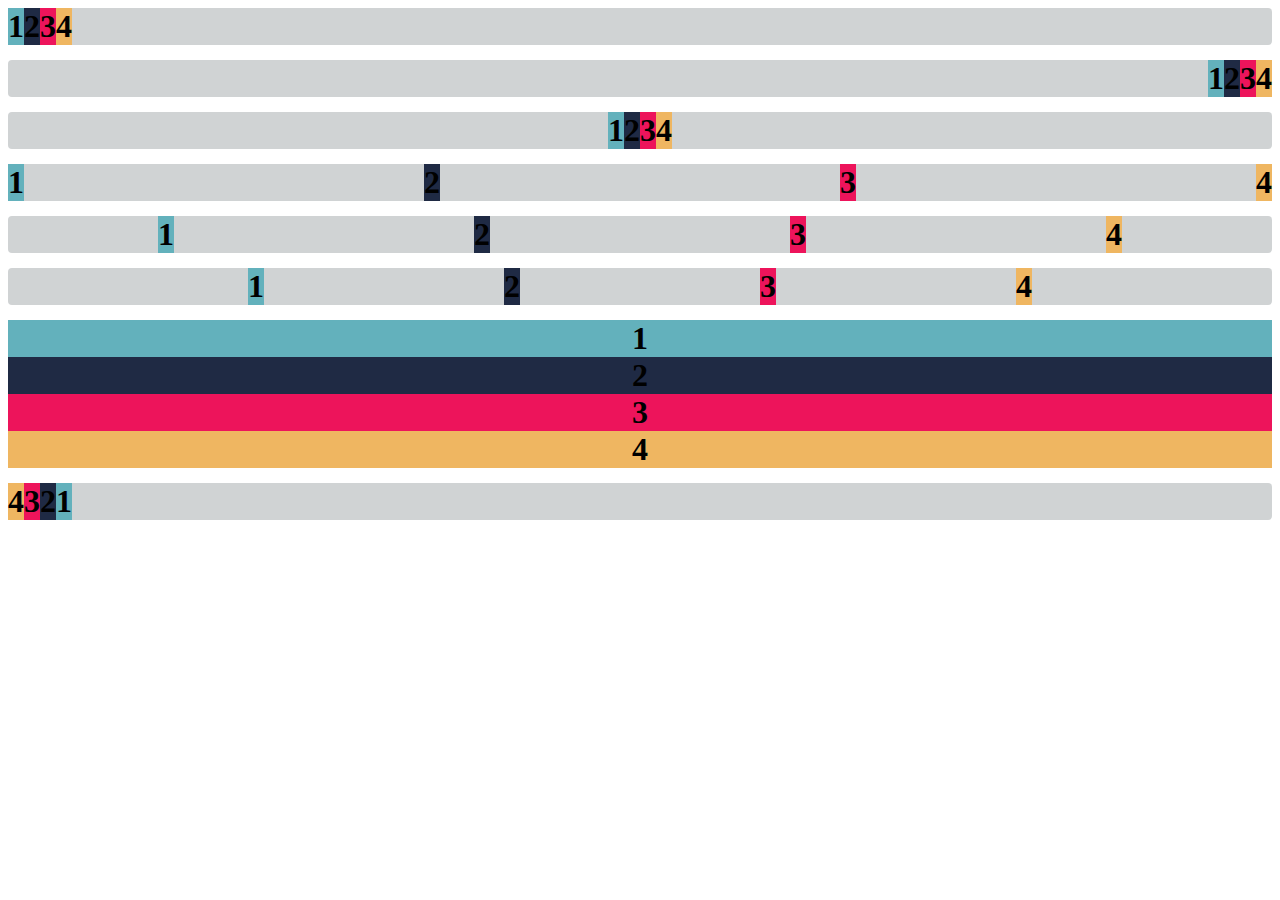
<file: Calculadora/index.html>
<!DOCTYPE html>
<html lang="en">

<head>
    <meta charset="UTF-8">
    <meta http-equiv="X-UA-Compatible" content="IE=edge">
    <meta name="viewport" content="width=device-width, initial-scale=1.0">
    <title>Flex-box</title>
    <link rel="stylesheet" href="estilo.css">
</head>

<body>

    <div class="base container1">
        <div class="flex-item box1"><h1>1</h1></div>
        <div class="flex-item box2"><h1>2</h1></div>
        <div class="flex-item box3"><h1>3</h1></div>
        <div class="flex-item box4"><h1>4</h1></div>
    </div>
    <div class="base container2">
        <div class="flex-item box1"><h1>1</h1></div>
        <div class="flex-item box2"><h1>2</h1></div>
        <div class="flex-item box3"><h1>3</h1></div>
        <div class="flex-item box4"><h1>4</h1></div>
    </div>
    <div class="base container3">
        <div class="flex-item box1"><h1>1</h1></div>
        <div class="flex-item box2"><h1>2</h1></div>
        <div class="flex-item box3"><h1>3</h1></div>
        <div class="flex-item box4"><h1>4</h1></div>
    </div>
    <div class="base container4">
        <div class="flex-item box1"><h1>1</h1></div>
        <div class="flex-item box2"><h1>2</h1></div>
        <div class="flex-item box3"><h1>3</h1></div>
        <div class="flex-item box4"><h1>4</h1></div>
    </div>
    <div class="base container5">
        <div class="flex-item box1"><h1>1</h1></div>
        <div class="flex-item box2"><h1>2</h1></div>
        <div class="flex-item box3"><h1>3</h1></div>
        <div class="flex-item box4"><h1>4</h1></div>
    </div>
    <div class="base container6">
        <div class="flex-item box1"><h1>1</h1></div>
        <div class="flex-item box2"><h1>2</h1></div>
        <div class="flex-item box3"><h1>3</h1></div>
        <div class="flex-item box4"><h1>4</h1></div>
    </div>

     <div class="base container-exercicioB">
        <div class="flex-item box1"><h1>1</h1></div>
        <div class="flex-item box2"><h1>2</h1></div>
        <div class="flex-item box3"><h1>3</h1></div>
        <div class="flex-item box4"><h1>4</h1></div>
    </div>

     <div class="base container-desafio">
        <div class="flex-item box1"><h1>1</h1></div>
        <div class="flex-item box2"><h1>2</h1></div>
        <div class="flex-item box3"><h1>3</h1></div>
        <div class="flex-item box4"><h1>4</h1></div>
    </div>
</body>

</html>
</file>
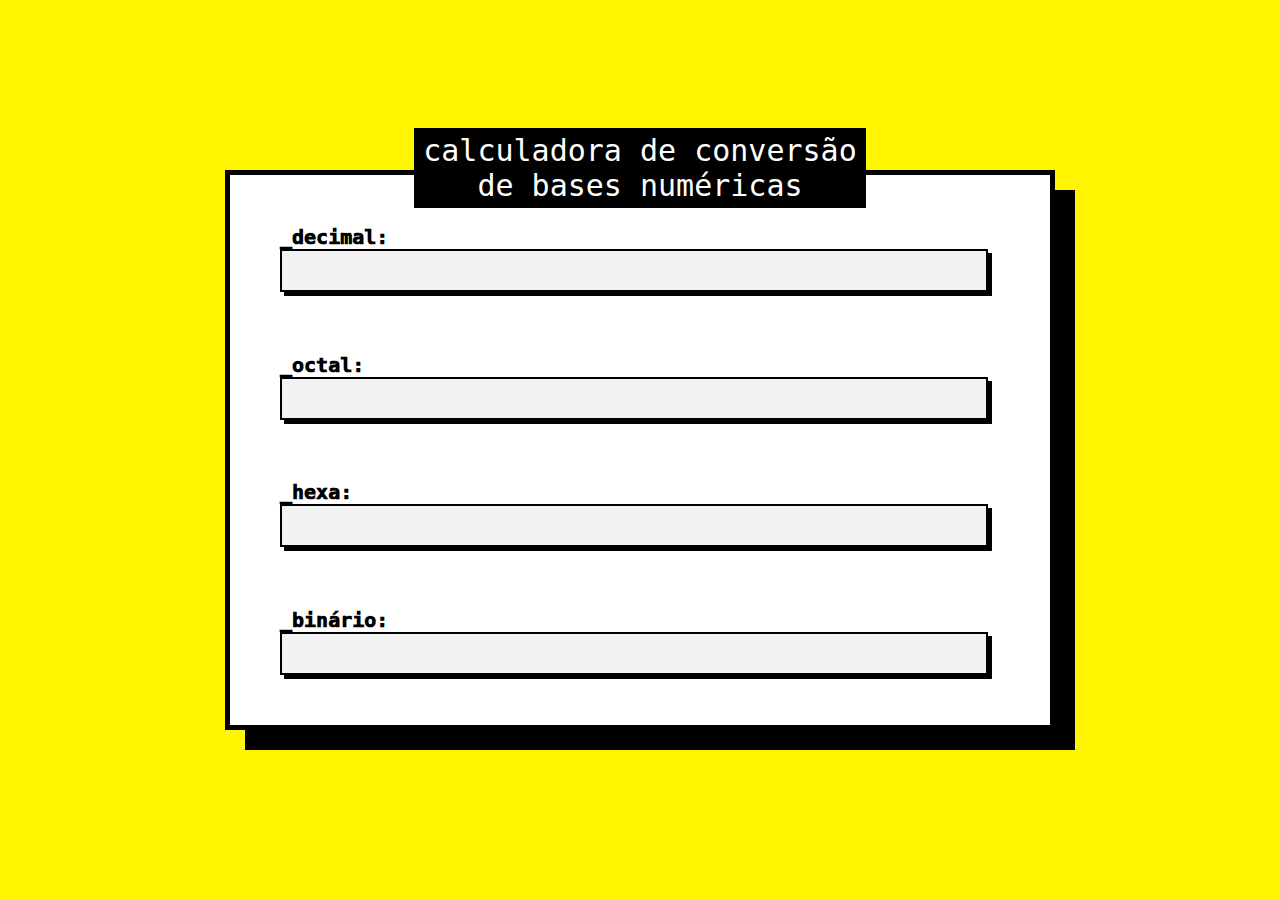
<file: Calculadora/calculadora.html>
<!DOCTYPE html>
<html lang="pt-br">

<head>
  <meta charset="UTF-8">
  <meta name="viewport" content="width=device-width, initial-scale=1.0">
  <title>Clara's Machine</title>
  <link rel="stylesheet" href="styleMachine.css">
</head>

<body>
  <div class="retangulo">
    <div class="tituloBox">
      <h1>Calculadora de Conversão <br>
        de Bases Numéricas</h1>
    </div>

    <div class="inputs_container">
      <div class="inputs">
        <label>_decimal: </label>
        <input id="ipt_decimal" oninput="converter()">
      </div>

      <div class="inputs">
        <label>_octal: </label>
        <input id="ipt_octal" oninput="converter()">
      </div>

      <div class="inputs">
        <label>_hexa: </label>
        <input id="ipt_hexa" oninput="converter()">
      </div>

      <div class="inputs">
        <label>_binário: </label>
        <input id="ipt_bin" oninput="converter()">
      </div>
    </div>

  </div>

  <script>
    var decimal = 0;
    var octal = 0;
    var hexa = 0;
    var bin = 0;

    function parse(valor, base) {

    }

    function converter() {
      var new_decimal = Number(ipt_decimal.value);
      var new_octal = Number(ipt_octal.value);
      var new_hexa = ipt_hexa.value;
      var new_bin = Number(ipt_bin.value);

      if (new_decimal != decimal && ipt_decimal.value !== "" && !isNaN(new_decimal)) {
        ipt_octal.value = new_decimal.toString(8);
        ipt_hexa.value = new_decimal.toString(16).toUpperCase();
        ipt_bin.value = new_decimal.toString(2);

        decimal = new_decimal;
        return;
      }

      if (new_octal != octal && ipt_octal.value !== "" && !isNaN(new_octal)) {
        var dec = parseInt(ipt_octal.value, 8);
        ipt_decimal.value = dec;
        ipt_hexa.value = dec.toString(16).toUpperCase();
        ipt_bin.value = dec.toString(2);

        octal = new_octal;
        return;
      }

      if (new_hexa != hexa && ipt_hexa.value !== "") {
        var dec = parseInt(ipt_hexa.value, 16);
        if (!isNaN(dec)) {
          ipt_decimal.value = dec;
          ipt_octal.value = dec.toString(8);
          ipt_bin.value = dec.toString(2);

          hexa = new_hexa;
        }
        return;
      }

      if (new_bin != bin && ipt_bin.value !== "" && !isNaN(new_bin)) {
        var dec = parseInt(ipt_bin.value, 2);
        ipt_decimal.value = dec;
        ipt_octal.value = dec.toString(8);
        ipt_hexa.value = dec.toString(16).toUpperCase();

        bin = new_bin;
        return;
      }

      if (
        ipt_decimal.value === "" &&
        ipt_octal.value === "" &&
        ipt_hexa.value === "" &&
        ipt_bin.value === ""
      ) {
        decimal = 0;
        octal = 0;
        hexa = 0;
        bin = 0;

        ipt_decimal.value = "";
        ipt_octal.value = "";
        ipt_hexa.value = "";
        ipt_bin.value = "";
      }
    }
  </script>
</body>

</html>
</file>
<file: Calculadora/estilo.css>
.base {
    margin-bottom: 15px;
    background-color: #d0d3d4;
    border-radius: 4px;
}

.box1 {
    background-color: #63b1bc;
}

.box2 {
    background-color: #1f2a44;
}

.box3 {
    background-color: #ed145b;
}

.box4 {
    background-color: #efb661;
}

h1 {
    width: fit-content;
    margin: auto;
}

/* Insira o código abaixo */
.container1 {
    display: flex;
    justify-content: flex-start;
}

.container2 {
    display: flex;
    justify-content: flex-end;
}

.container3 {
    display: flex;
    justify-content: center;
}

.container4 {
    display: flex;
    justify-content: space-between;
}

.container5 {
    display: flex;
    justify-content: space-around;
}

.container6 {
    display: flex;
    justify-content: space-evenly;
}

.container-desafio {
    display: flex;
    flex-direction: row-reverse;
    justify-content: flex-start;
}

.container-exercicioB {
    align-items: center;
    flex-direction: column;
    justify-content: flex-start;
}

.container-desafio {
    display: flex;
    flex-direction: row-reverse;
    justify-content: flex-end;

}
</file>
<file: Calculadora/styleMachine.css>
@import url('https://fonts.googleapis.com/css2?family=JetBrains+Mono:ital,wght@0,100..800;1,100..800&display=swap');

body {
    background-color: #fff500;
    font-family: 'JetBrains', monospace;
    display: flex;
    justify-content: center;
    align-items: center;
    height: 100vh;
    margin: 0;
}

.retangulo {
    display: flex;
    flex-direction: column;
    align-items: center;
    justify-content: flex-start;
    width: 80vh;
    height: 50vh;

    background-color: white;
    border: 5px solid black;
    box-shadow: 20px 20px 0 black;
        
    padding: 50px;
    position: relative;
}

.tituloBox {
    background-color: #000000;
    color: #ffffff;

    padding: 5px 9px;
    position: absolute;
    top: -47px;
    width: fit-content;
}


h1 {
    margin: 0;
    font-size: 30px;
    font-weight: 520;
    text-align: center;
    text-transform: lowercase;
}

h2 {
    font-size: 20px;
    text-align: left;
    font-weight: 1000;
    text-transform: lowercase;
    margin-bottom: 20px;
    color: black;
    margin: 0px 0px 25px
}


.inputs_container {
    display: flex;
    flex-direction: column;
    align-items: flex-start;
    justify-content: space-between;
    width: 100%;
    height: 100%;
}

.inputs_container label {
    font-size: 20px;
    font-weight: 1000;
}

.inputs_container  input {
    width: 95%;
    height: 35px;
    border: 2px solid black;
    padding: 2px 10px;
    font-size: 15px;
    background-color: #f2f2f2;
    box-shadow: 4px 4px 0 black;
}

.inputs input:focus {
    outline: none;
    background-color: #f9f8d2;
}

.inputs {
    width: 100%;
}
</file>
